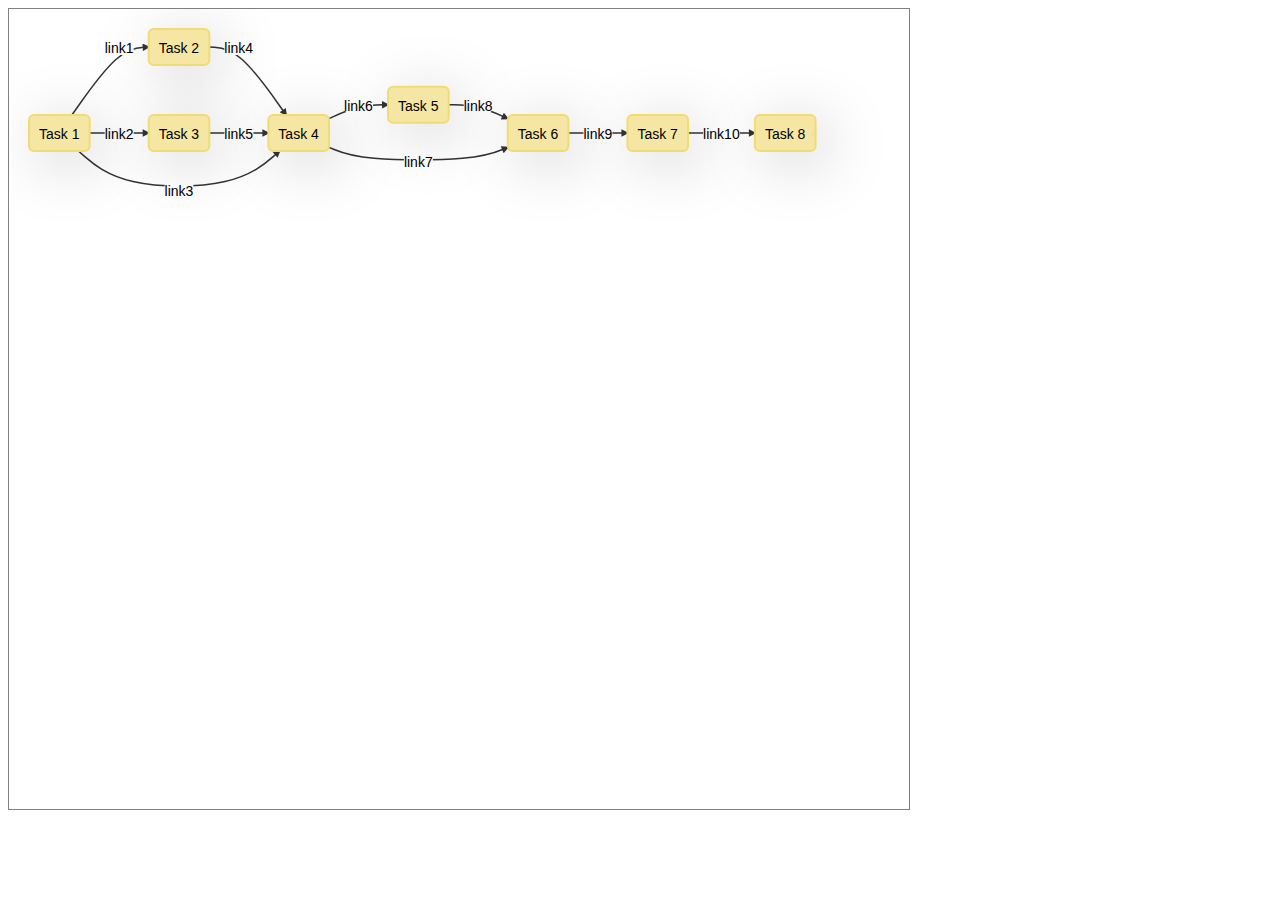
<file: src/index.html>
<!DOCTYPE html>
<html class="no-js">
  <head>
    <meta charset="utf-8" />
    <meta http-equiv="X-UA-Compatible" content="IE=edge" />
    <title>PERT Chart</title>
    <meta name="description" content="" />
    <meta name="viewport" content="width=device-width" />
    <link rel="stylesheet" href="styles/main.css" />
  </head>
  <body>
    <div id="dag">
      <svg height="500">
        <g transform="translate(20, 20)" />
      </svg>
    </div>

    <script src="scripts/vendor/jquery-1.10.2.js"></script>
    <script src="scripts/vendor/d3.v3.js"></script>
    <script src="scripts/vendor/dagre-d3.js"></script>

    <script src="scripts/main.js"></script>
  </body>
</html>
</file>
<file: src/styles/main.css>
:root {
  --bg-yellow: hsla(50, 80%, 80%, 1.0);
  --border-yellow: hsla(50, 80%, 70%, 1.0);
  --bg-blue: hsla(202, 80%, 80%, 1.0);
  --border-blue: hsla(202, 80%, 70%, 1.0);
  --bg-purple: hsla(242, 80%, 90%, 1.0);
  --border-purple: hsla(242, 80%, 70%, 1.0);
  --bg-salmon: hsla(10, 80%, 90%, 1.0);
  --border-salmon: hsla(10, 80%, 80%, 1.0);
  --bg-green: hsla(100, 80%, 80%, 1.0);
  --border-green: hsla(100, 70%, 70%, 1.0);

  --fill: var(--bg-yellow);
  --stroke: var(--border-yellow);
}

body {
  font-family: "Helvetica Neue", Helvetica, Arial, sans-serif;
  color: #333;
}

.browsehappy {
  margin: 0.2em 0;
  background: #ccc;
  color: #000;
  padding: 0.2em 0;
}

#dag-name {
  font-weight: bold;
}

#dag svg {
  border: 1px solid grey;
}

#dag text {
  font-weight: 500;
  font-family: "Helvetica For Target", Helvetica Neue, Helvetica, Arial, sans-serif;
  font-size: 14px;
}

#dag rect {
  fill: #ffff;
}

/* Nodes */


/* Node type colors */
#dag .node rect {
  stroke-width: 2px;
  stroke: var(--stroke);
  fill: var(--fill);
  filter: drop-shadow(10px 10px 30px rgba(0,0,0,0.2));
}
.type-ep, .type-svc {
  --fill: var(--bg-blue);
  --stroke: var(--border-blue);
}
.type-site {
  --fill: var(--bg-salmon);
  --stroke: var(--border-salmon);
}
.state-done {
  --fill: var(--bg-green);
  --stroke: var(--border-green);
}
.state-done::after {
  content: '.';
}

#dag .edge rect {
  fill: #fff;
}

#dag .edge path {
  fill: none;
  stroke: #333;
  stroke-width: 1.5px;
}
</file>
